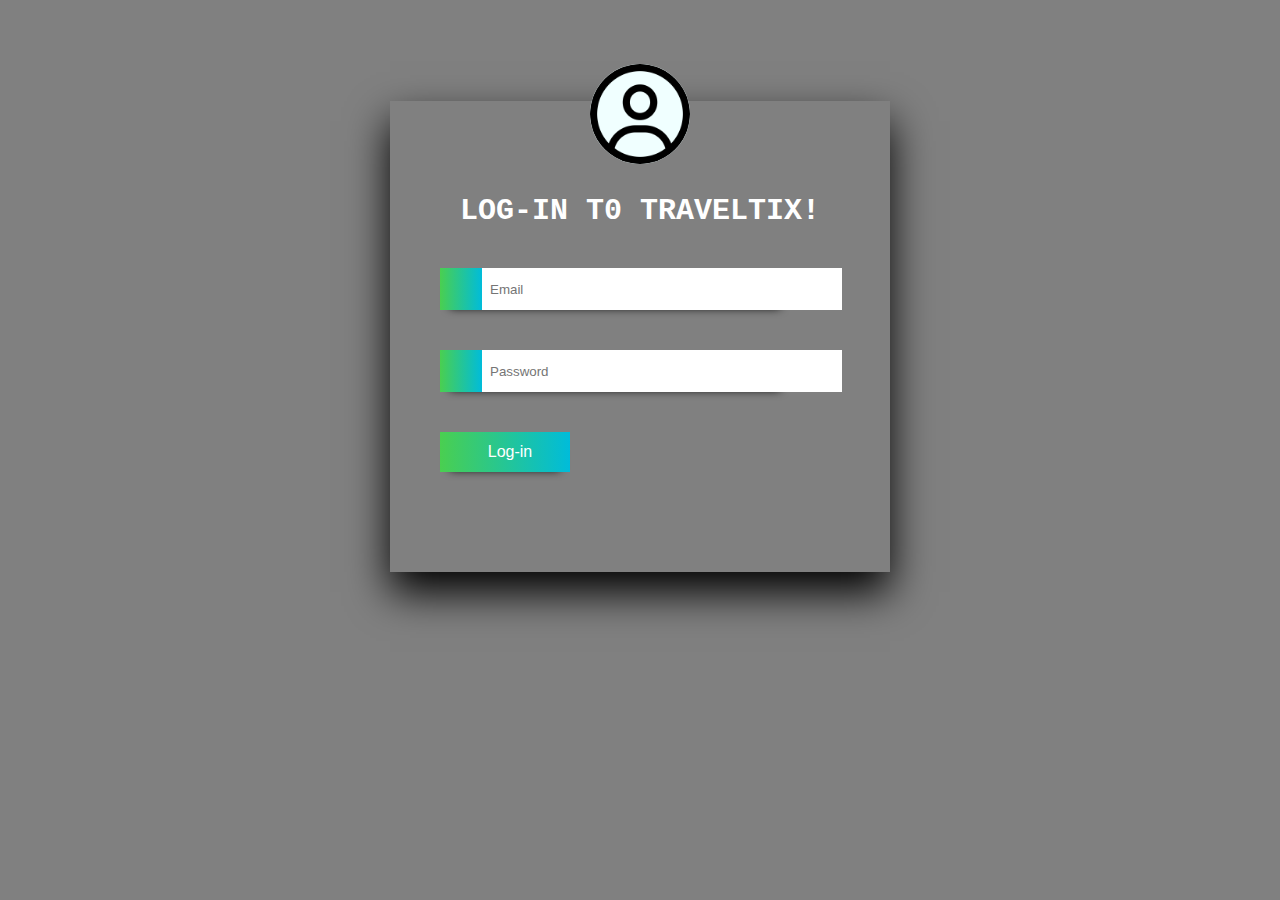
<file: RESERVATION-CLONE/LOGIN-PAGE/login.html>
<!DOCTYPE html>
<html lang="en">
<head>
    <meta charset="UTF-8">
    <meta name="viewport" content="width=device-width, initial-scale=1.0">
    <link rel="stylesheet" href="https://cdnjs.cloudflare.com/ajax/libs/font-awesome/6.6.0/css/all.min.css" integrity="sha512-Kc323vGBEqzTmouAECnVceyQqyqdsSiqLQISBL29aUW4U/M7pSPA/gEUZQqv1cwx4OnYxTxve5UMg5GT6L4JJg==" crossorigin="anonymous" referrerpolicy="no-referrer" />
    <link rel="stylesheet" href="login.css">
    <title>Log-in</title>
</head>
<body>

    <form>

      <img src="person.png" alt="">

                    <h2>LOG-IN T0 TRAVELTIX!</h2>
        
        <div class="input-box">
            <span><i class="fa solid fa-envelope"></i></span>
            <input type="email" placeholder="Email" required>
        </div>

        <div class="input-box">
            <span><i class="fa solid fa-key"></i></span>
            <input type="password" placeholder="Password" required>
        </div>

        <button type="submit"><i class="fa solid fa-sign-in">
        </i>Log-in</button>
        
    </form>
    
</body>
</html>
</file>
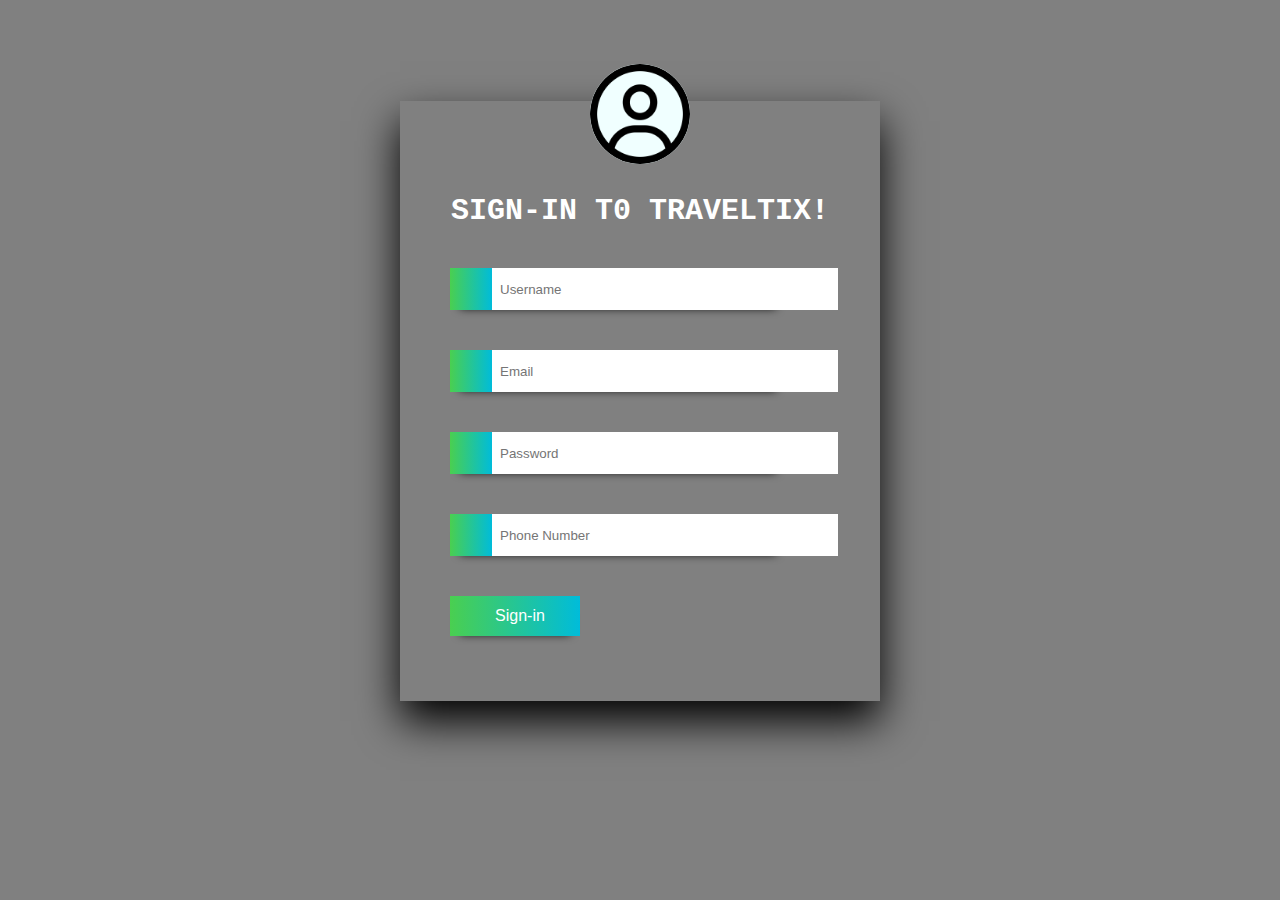
<file: RESERVATION-CLONE/SIGN-IN/sign-in.html>
<!DOCTYPE html>
<html lang="en">
<head>
    <meta charset="UTF-8">
    <meta name="viewport" content="width=device-width, initial-scale=1.0">
    <title>Sign-in</title>
    <link rel="stylesheet" href="https://cdnjs.cloudflare.com/ajax/libs/font-awesome/6.6.0/css/all.min.css" integrity="sha512-Kc323vGBEqzTmouAECnVceyQqyqdsSiqLQISBL29aUW4U/M7pSPA/gEUZQqv1cwx4OnYxTxve5UMg5GT6L4JJg==" crossorigin="anonymous" referrerpolicy="no-referrer" />
    <link rel="stylesheet" href="sign-in.css">
</head>
<body>

    <form>
    
    <img src="person.png" alt="">

           <h2>SIGN-IN T0 TRAVELTIX!</h2>

    <div class="input-box">
            <span><i class="fa solid fa-user"></i></span>
            <input type="text" placeholder="Username" required>
    </div>

    <div class="input-box">
            <span><i class="fa solid fa-envelope"></i></span>
           <input type="email" placeholder="Email" required>
    </div>

    <div class="input-box">
            <span><i class="fa solid fa-key"></i></span>
            <input type="password" placeholder="Password" required>
    </div>

    
    <div class="input-box">
        <span><i class="fa-solid fa-phone"></i></span>
        <input type="number" placeholder="Phone Number" required>
    </div>

            <button type="submit"><i class="fa solid fa-sign-in">
            </i>Sign-in</button>
</form>
    
</body>
</html>
</file>
<file: RESERVATION-CLONE/LOGIN-PAGE/login.css>
body{
    background-color:grey;
    font-family: 'Courier New', Courier, monospace;
}
h2{
   color: white;
   font-size: 30px;
}

form{
    width: 500px;
    margin: 8% auto;
    padding: 50px 0;
    text-align: center;
    box-shadow: 0 20px 40px black ;
}

.input-box{
    text-align: center;
    margin: 40px 50px;
    width: 70%;
    position: relative; 
    box-shadow: 0 8px 10px -10px black;
}
 
 .input-box input{
    width: 100%;
     height: 40px;
     border: none;
     background-color:white ;
     padding-left: 50px;
 }

 span{
    position: absolute;
    left: 0;
    top: 0;
    height: 42px;
    width: 42px;
    background: linear-gradient(to right,#4ACF50,#00BCDA);
 }
 span .fa{
   align-items:center;
    padding: 10px;
    color: black;
 }

button{
    width: 130px;
    height: 40px;
    margin: 20px 50px 50px 50px;
    display: block;
    color:white;
    border: 0;
    font-size: 16px;
    outline: none;
    background: linear-gradient(to right,#4ACF50,#00BCDA);;
    box-shadow: 0 8px 10px -10px black;
    cursor: pointer;
 }
 button .fa{
    margin-right:10px;
 }
 
 img{
    width: 100px;
    height: 100px;
    margin-top:-110px;
    border-radius: 100%;
    background-color: azure;
 }
</file>
<file: RESERVATION-CLONE/SIGN-IN/sign-in.css>
body{
    background-color:grey;
    font-family: 'Courier New', Courier, monospace;
}
h2{
   color: white;
   font-size: 30px;
}

form{
    height:500px;
    width: 480px;
    margin: 8% auto;
    padding: 50px 0;
    text-align: center;
    box-shadow: 0 20px 40px black ;
}
.input-box{

    text-align: center;
    margin: 40px 50px;
    width: 70%;
    position: relative; 
    box-shadow: 0 8px 10px -10px black;
}
 
 .input-box input{
    width: 100%;
     height: 40px;
     border: none;
     background-color:white ;
     padding-left: 50px;
 }

 span{
    position: absolute;
    left: 0;
    top: 0;
    height: 42px;
    width: 42px;
    background: linear-gradient(to right,#4ACF50,#00BCDA);
 }
 span .fa{
   align-items:center;
    padding: 10px;
    color: black;
 }

button{
    width: 130px;
    height: 40px;
    margin: 20px 50px 50px 50px;
    display: block;
    color:white;
    border: 0;
    font-size: 16px;
    outline: none;
    background: linear-gradient(to right,#4ACF50,#00BCDA);;
    box-shadow: 0 8px 10px -10px black;
    cursor: pointer;
 }
 button .fa{
    margin-right:10px;
 }
 
 img{
    width: 100px;
    height: 100px;
    margin-top:-110px;
    border-radius: 100%;
    background-color: azure;
 }
.fa-phone{
   margin-top: 15px;
}
</file>
